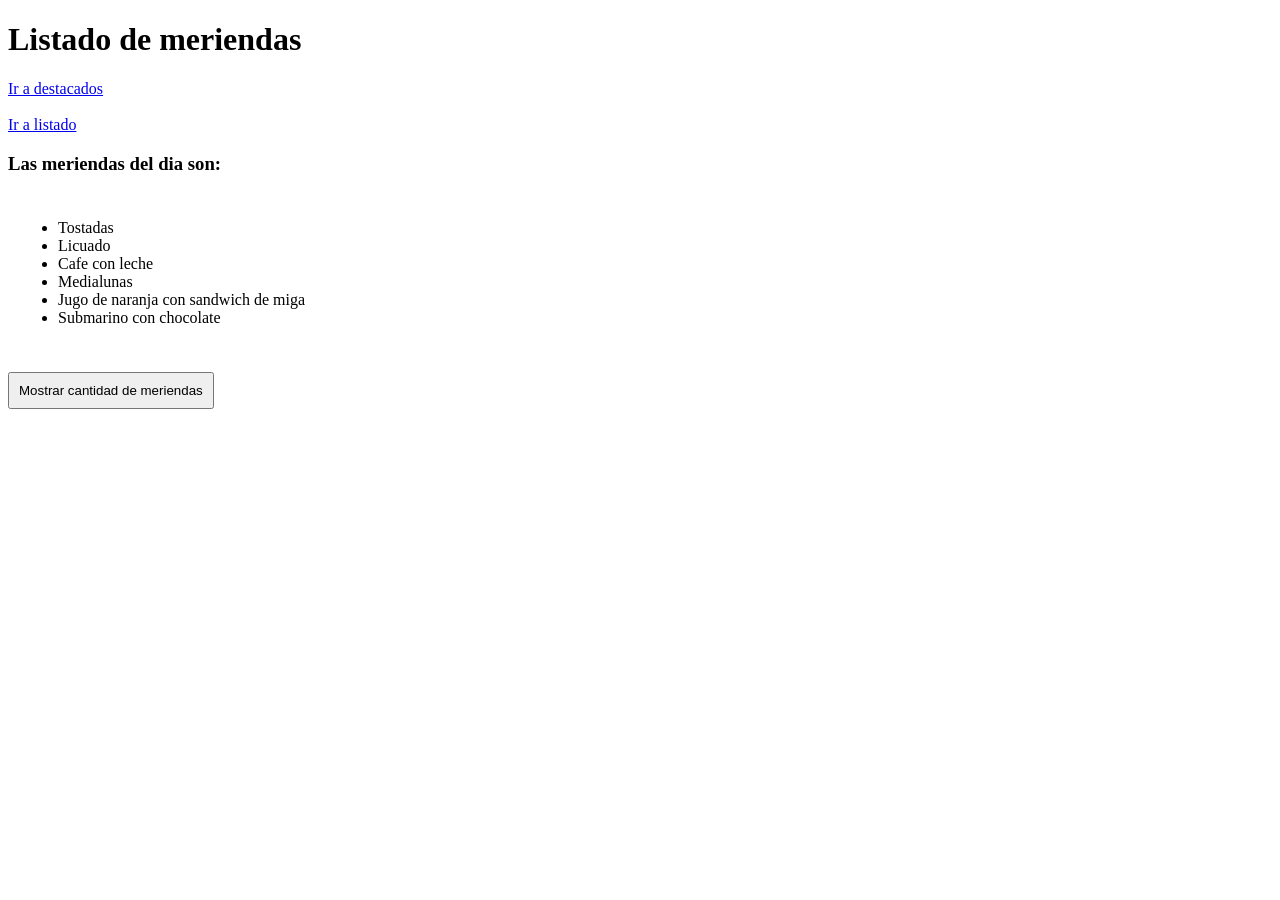
<file: index.html>
<!DOCTYPE html>
<html lang="en">
<head>
    <meta charset="UTF-8">
    <meta name="viewport" content="width=device-width, initial-scale=1.0">
    <title>Menu de meriendas</title>

    <link rel="stylesheet" href="estilos.css">
</head>
<body>

    <h1>Listado de meriendas</h1>

    <a href="destacados.html">Ir a destacados</a>
<br>
<br>


    <a href="listado.html">Ir a listado</a>

    <h3>Las meriendas del dia son:</h3>

    <div id="contenedor"></div>

    <button id="btnCantidad">
        Mostrar cantidad de meriendas
    </button>

    <p id="resultado"></p>

    <script src="script.js"></script>
   

</body>
</html>
</file>
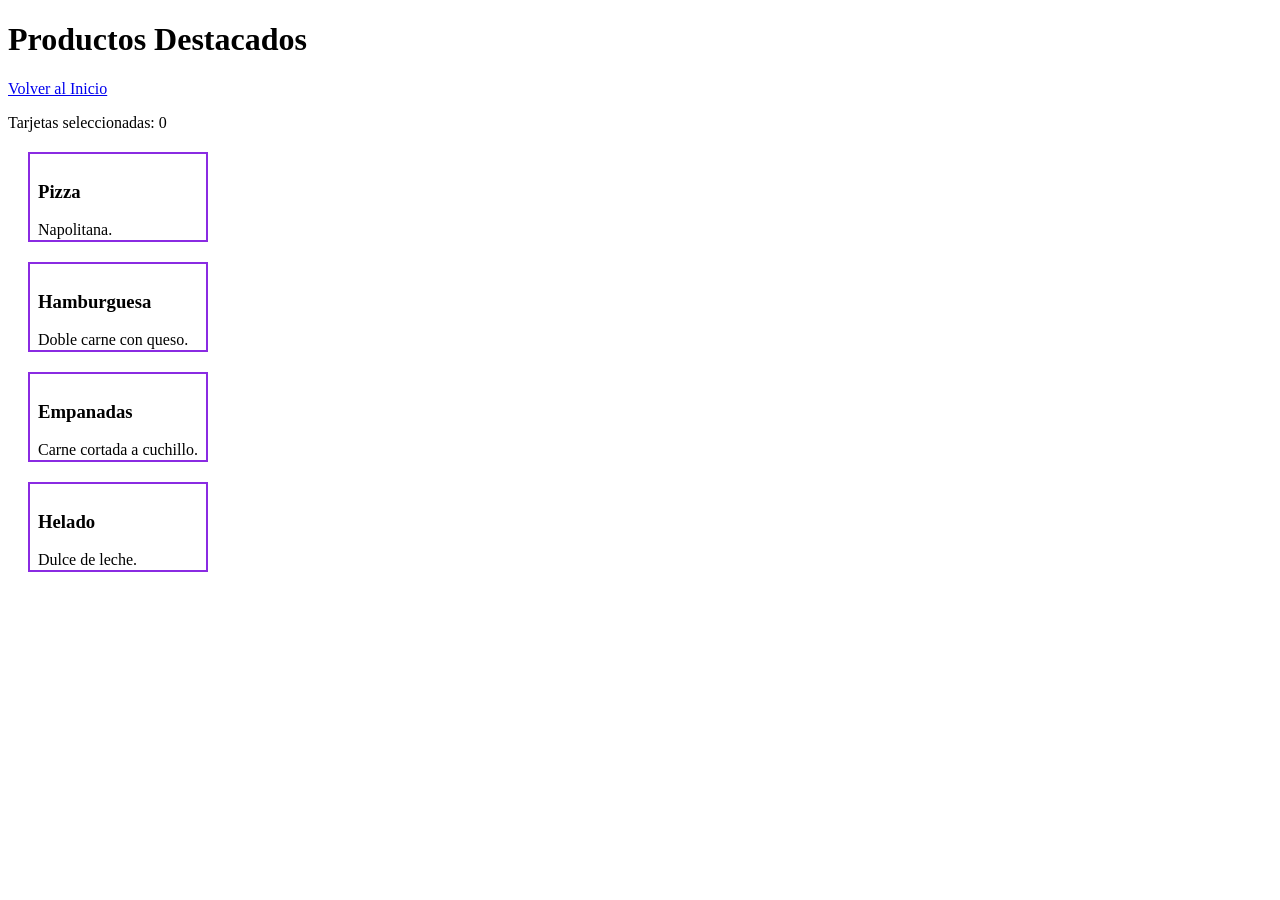
<file: destacados.html>
<!DOCTYPE html>
<html lang="en">
<head>
    <meta charset="UTF-8">
    <meta name="viewport" content="width=device-width, initial-scale=1.0">
    <title>Productos Destacados</title>

    <link rel="stylesheet" href="estilos.css">
   

</head>
<body>

    <h1>Productos  Destacados</h1>

    <a href="index.html">Volver al Inicio</a>


<p id="contador">Tarjetas seleccionadas: 0</p>

<div class="tarjeta">
    <h3>Pizza</h3>
    <p>Napolitana.</p>
</div>

<div class="tarjeta">
    <h3>Hamburguesa</h3>
    <p>Doble carne con queso.</p>
</div>

<div class="tarjeta">
    <h3>Empanadas</h3>
    <p>Carne cortada a cuchillo.</p>
</div>

<div class="tarjeta">
    <h3>Helado</h3>
    <p>Dulce de leche.</p>
</div>
</body>
<script src="destacados.js"></script>
</html>
</file>
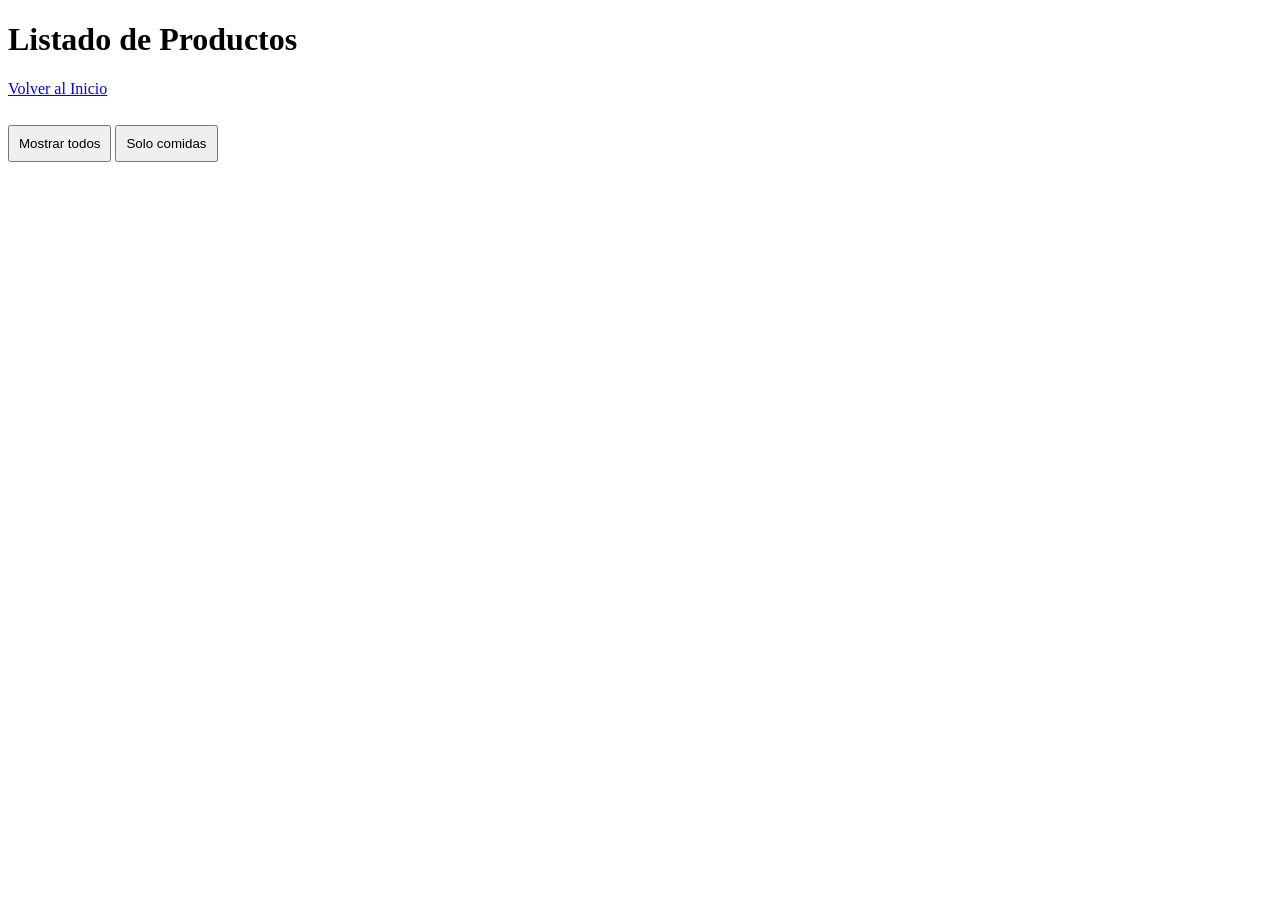
<file: listado.html>
<!DOCTYPE html>
<html lang="en">
<head>
    <meta charset="UTF-8">
    <meta name="viewport" content="width=device-width, initial-scale=1.0">
    <title>Listados Productos</title>
    <link rel="stylesheet" href="estilos.css">
</head>
<body>
    


  <h1>Listado de Productos</h1>

    <a href="index.html">Volver al Inicio</a>

    <br><br>

    <button id="btnTodos">Mostrar todos</button>
    <button id="btnComidas">Solo comidas</button>

    <div id="contenedor"></div>

    <script src="listados.js"></script>
    

</body>
</html>
</file>
<file: estilos.css>
#contenedor {
    padding: 10px;
    margin: 10px 0;
    width: 300px;
}

button {
    padding: 9px;
    margin-top: 9px;
}

.tarjeta {
    border: 2px solid blueviolet;
    padding: 8px;
    margin: 20px;
    width: 160px;
    height: 70px;
    cursor: pointer;
}



.contenedor-tarjetas {
    display: flex;
    gap: 15px;
    flex-wrap: wrap;
}

.seleccionada {
    background-color: burlywood;
}
</file>
